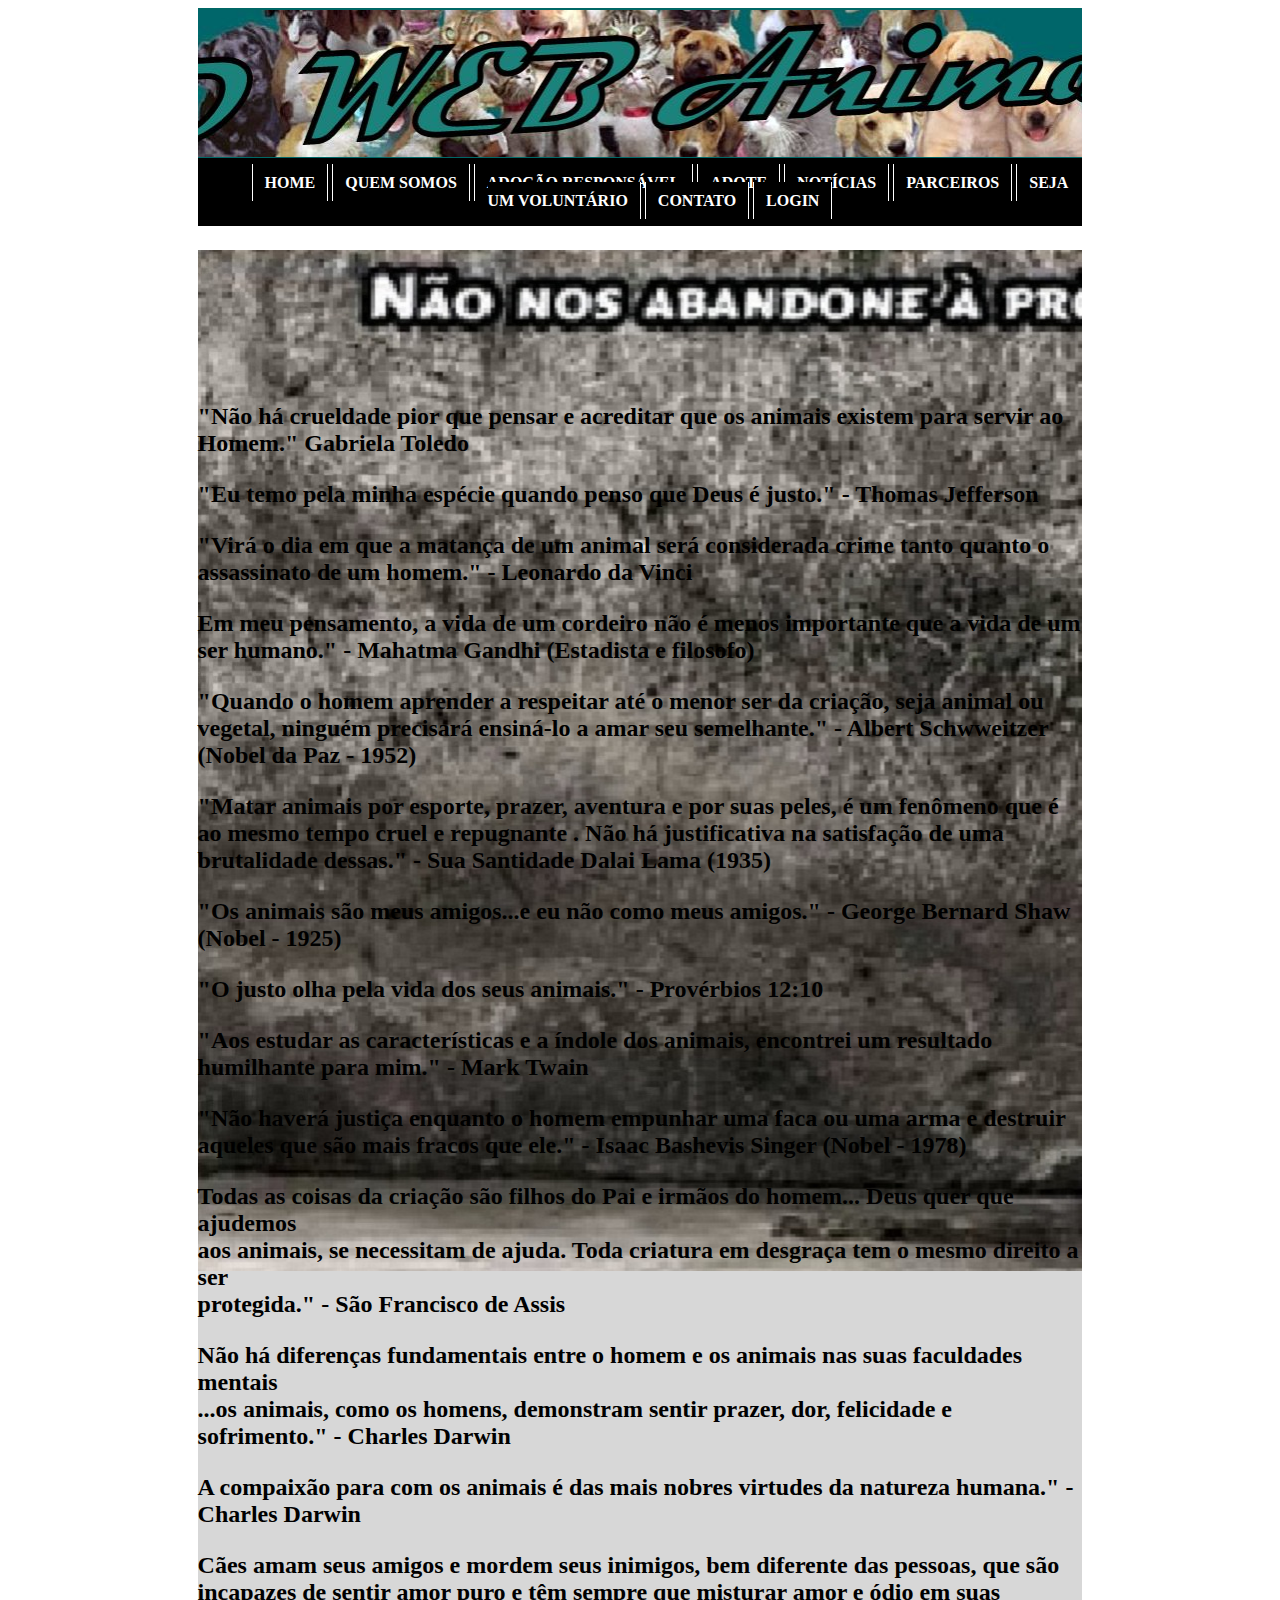
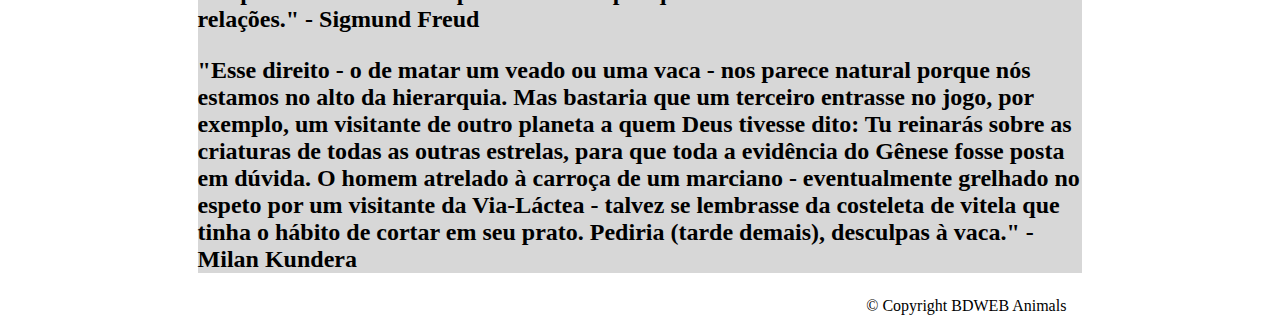
<file: index.html>
<!DOCTYPE html>
<html lang="en">
	<head>
		<meta charset="utf-8" />
		<!-- Always force latest IE rendering engine (even in intranet) & Chrome Frame
		Remove this if you use the .htaccess -->
		<meta http-equiv="X-UA-Compatible" content="IE=edge,chrome=1" />
		<title>BDWEBAnimals</title>
		<meta name="description" content="" />
		<meta name="author" content="Vanessa" />
		<meta name="viewport" content="width=device-width; initial-scale=1.0" />
		<!-- Replace favicon.ico & apple-touch-icon.png in the root of your domain and delete these references -->
		<link rel="shortcut icon" href="/favicon.ico" />
		<link rel="apple-touch-icon" href="/apple-touch-icon.png" />
		
		<style type="text/css">

.banner{
width:70%;
height:150px;
background-position:center;
background-color:#006766;
background-image:url(banner_texto_verde.jpg);
margin-left:auto;
margin-right:auto;
background-repeat:no-repeat;
}


.menu{
width:70%;
display:table;
background:#000000;
text-align:center;
margin-left:auto;
margin-right:auto;
}

.menu ul li{
display:inline;
}

.menu ul li a{
background:#000000;
color:#FFFFFF;
padding-right:12px;
padding-bottom:10px;
padding-left:12px;
padding-top:10px;
border-right:1px solid #FFFFFF;
border-left:1px solid #FFFFFF;
text-decoration:none;
font-size:16px;
font-weight:bold;
}

.menu ul li a:hover{
background-color:#006766;
font-size:20px;
}

.menu ul li a:active{
background-color:#006766;
}


.corpo{
height:auto;
width:70%;
margin-left:auto;
margin-right:auto;
background-color:#D7D7D7;
background-image:url(abandono.jpg);
background-repeat:no-repeat;
font-family:Georgia, "Times New Roman", Times, serif;
color:#000000;
font-size:24px;
font-weight:bold;
}

.rodape{
width:70%;
margin-left:auto;
margin-right:auto;
height:auto;
text-align:right;
}


</style>
	</head>
	
	
	
<body>
<!----------------------------------------------------------------------------------------Inicio DIV BANNER (class banner)--------------------------------------------------------------------------->
<div class="banner ">&nbsp;</div>
<!------------------------------------------------------------------------------------------Fim DIV BANNER (class banner)---------------------------------------------------------------------------->






<!----------------------------------------------------------------------------------------Inicio DIV MENU (class menu)------------------------------------------------------------------------------->
<div class="menu">
  <ul>
    <li><a href="index.html">HOME</a></li>
    <li><a href="quem_somos.html">QUEM SOMOS</a></li>
    <li><a href="adocao_responsavel.html">ADOÇÃO RESPONSÁVEL</a></li>
    <li><a href="adote.html">ADOTE</a></li>
    <li><a href="noticias.html">NOTÍCIAS</a></li>
    <li><a href="parceiros.html">PARCEIROS</a></li>
    <li><a href="seja_um_voluntario.html">SEJA UM VOLUNTÁRIO</a></li>
    <li><a href="contato.html">CONTATO</a></li>
    <li><a href="login.html">LOGIN</a></li>
  </ul>
</div>
<!------------------------------------------------------------------------------------------Fim DIV MENU (class menu)------------------------------------------------------------------------------->









<!-----------------------------------------------------------------------------------------Inicio DIV BODY (class corpo)----------------------------------------------------------------------------->
<div class="corpo">
<p>&nbsp;</p>
<p>&nbsp;</p>
<p>&nbsp;</p>
<p>"Não há crueldade pior que pensar e acreditar que os animais existem para servir ao Homem." Gabriela Toledo</p>
<p>"Eu temo pela minha espécie quando penso que Deus é justo." - Thomas Jefferson</p>
 
<p>"Virá o dia em que a matança de um animal será considerada crime tanto quanto o assassinato de um homem." - Leonardo da Vinci</p>

<p>Em meu pensamento, a vida de um cordeiro não é menos importante que a vida de um ser humano." - Mahatma Gandhi (Estadista e filosofo)</p>
 
<p>"Quando o homem aprender a respeitar até o menor ser da criação, seja animal ou vegetal, ninguém precisará ensiná-lo a amar seu semelhante." - Albert Schwweitzer (Nobel da Paz - 1952)</p>
 
<p>"Matar animais por esporte, prazer, aventura e por suas peles, é um fenômeno que é ao mesmo tempo cruel e repugnante . Não há justificativa na satisfação de uma brutalidade dessas." - Sua Santidade Dalai Lama (1935)</p>
 
<p>"Os animais são meus amigos...e eu não como meus amigos." - George Bernard Shaw<br /> (Nobel - 1925)</p>
 
<p>"O justo olha pela vida dos seus animais." - Provérbios 12:10</p>

<p>"Aos estudar as características e a índole dos animais, encontrei um resultado<br /> humilhante para mim." - Mark Twain</p>

<p>"Não haverá justiça enquanto o homem empunhar uma faca ou uma arma e destruir<br /> aqueles que são mais fracos que ele." - Isaac Bashevis Singer (Nobel - 1978)</p>

<p>Todas as coisas da criação são filhos do Pai e irmãos do homem... Deus quer que ajudemos<br /> aos animais, se necessitam de ajuda. Toda criatura em desgraça tem o mesmo direito a ser<br /> protegida.&quot; - São Francisco de Assis</p>

<p>Não há diferenças fundamentais entre o homem e os animais nas suas faculdades mentais<br />...os animais, como os homens, demonstram sentir prazer, dor, felicidade e sofrimento.&quot; - Charles Darwin</p>

<p>A compaixão para com os animais é das mais nobres virtudes da natureza humana.&quot; - Charles Darwin</p>

<p>Cães amam seus amigos e mordem seus inimigos, bem diferente das pessoas, que são incapazes de sentir amor puro e têm sempre que misturar amor e ódio em suas relações.&quot; - Sigmund Freud</p>

<p>"Esse direito - o de matar um veado ou uma vaca - nos parece natural porque nós estamos no alto da hierarquia. Mas bastaria que um terceiro entrasse no jogo, por exemplo, um visitante de outro planeta a quem Deus tivesse dito: Tu reinarás sobre as criaturas de todas as outras estrelas, para que toda a evidência do Gênese fosse posta em dúvida. O homem atrelado à carroça de um marciano - eventualmente grelhado no espeto por um visitante da Via-Láctea - talvez se lembrasse da costeleta de vitela que tinha o hábito de cortar em seu prato. Pediria (tarde demais), desculpas à vaca." - Milan Kundera</p>
</div>
<!-------------------------------------------------------------------------------------------FIM DIV BODY (class corpo)------------------------------------------------------------------------------>








<!-----------------------------------------------------------------------------------------Inicio DIV RODAPÉ (class rodape)-------------------------------------------------------------------------->
<div class="rodape">
  <footer>
    <p>&copy; Copyright  BDWEB Animals&nbsp;&nbsp;&nbsp;&nbsp;</p>
  </footer>
</div>
<!-------------------------------------------------------------------------------------------Fim DIV RODAPÉ (class rodape)--------------------------------------------------------------------------->
</body>
</html>
</file>
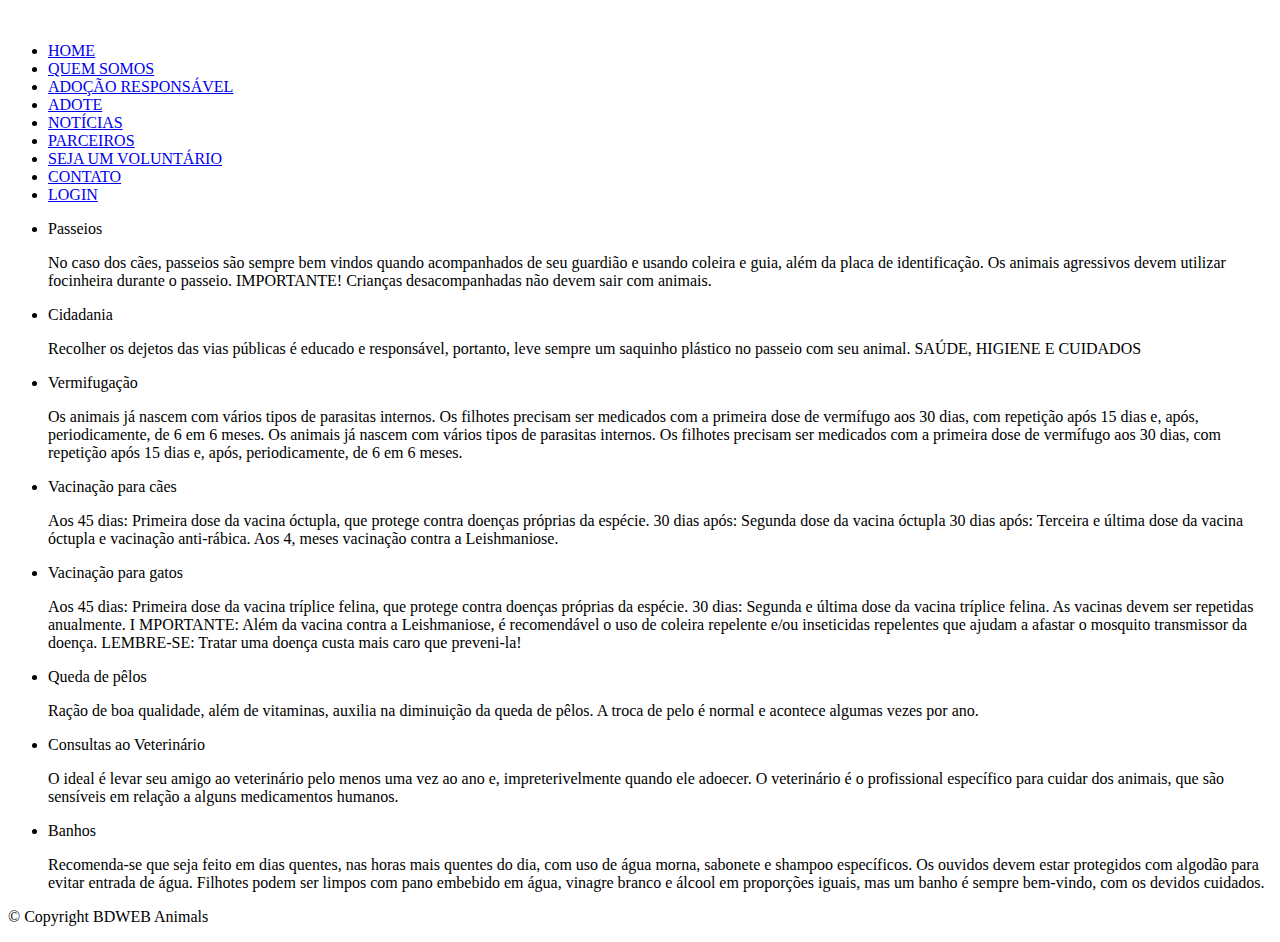
<file: adocao_responsavel.html>
<!DOCTYPE html>
<html lang="en">
	<head>
		<meta charset="utf-8" />
		<!-- Always force latest IE rendering engine (even in intranet) & Chrome Frame
		Remove this if you use the .htaccess -->
		<meta http-equiv="X-UA-Compatible" content="IE=edge,chrome=1" />
		<title>Adoçao Responsável</title>
		<meta name="description" content="" />
		<meta name="author" content="Vanessa" />

		<meta name="viewport" content="width=device-width; initial-scale=1.0" />
		<!-- Replace favicon.ico & apple-touch-icon.png in the root of your domain and delete these references -->
		<link rel="shortcut icon" href="/favicon.ico" />
		<link rel="apple-touch-icon" href="/apple-touch-icon.png" />
	</head>
		<body>
		<!--Inicio DIV BANNER (class banner)-->
			<div class="banner ">&nbsp;

		<!--Fim DIV BANNER (class banner)-->
			</div>

		<!--Inicio DIV MENU (class menu)-->
			<div class="menu">
 				 <ul>
				    <li><a href="index.html">HOME</a></li>
				    <li><a href="quem_somos.html">QUEM SOMOS</a></li>

				    <li><a href="adocao_responsavel.html">ADOÇÃO RESPONSÁVEL</a></li>
				    <li><a href="adote.html">ADOTE</a></li>
				    <li><a href="noticias.html">NOTÍCIAS</a></li>
				    <li><a href="parceiros.html">PARCEIROS</a></li>
				    <li><a href="seja_um_voluntario.html">SEJA UM VOLUNTÁRIO</a></li>
				    <li><a href="contato.html">CONTATO</a></li>

				    <li><a href="login.html">LOGIN</a></li>
  				</ul>
		<!--Fim DIV MENU (class menu)-->	
			</div>
		<!--Inicio DIV BODY (class corpo)-->
			<div class="corpo">
			<ul>
			<li>Passeios
				<p>No caso dos cães, passeios são sempre bem vindos quando acompanhados de seu guardião e usando coleira e guia, além da placa de identificação.
				Os animais agressivos devem utilizar focinheira durante o passeio.
				IMPORTANTE! Crianças desacompanhadas não devem sair com animais.
				</p>
			</li>
			
			<li>Cidadania
				<p>Recolher os dejetos das vias públicas é educado e responsável, portanto, leve sempre um saquinho plástico no passeio com seu animal.
			       SAÚDE, HIGIENE E CUIDADOS
			    </p>
			</li>
			
			<li>Vermifugação
				<p>Os animais já nascem com vários tipos de parasitas internos. Os filhotes precisam ser medicados com a primeira dose de vermífugo aos 30 dias, com repetição após 15 dias e, após, periodicamente, de 6 em 6 meses.
				Os animais já nascem com vários tipos de parasitas internos. Os filhotes precisam ser medicados com a primeira dose de vermífugo aos 30 dias, com repetição após 15 dias e, após, periodicamente, de 6 em 6 meses.
				</p>
			</li>
			<li> Vacinação para cães
				<p>Aos 45 dias: Primeira dose da vacina óctupla, que protege contra doenças próprias da espécie.
					30 dias após: Segunda dose da vacina óctupla
					30 dias após: Terceira e última dose da vacina óctupla e vacinação anti-rábica.
					Aos 4, meses vacinação contra a Leishmaniose.
				</p>
			</li>
			<li>Vacinação para gatos
				<p>
					Aos 45 dias: Primeira dose da vacina tríplice felina, que protege contra doenças próprias da espécie.
					30 dias: Segunda e última dose da vacina tríplice felina.
					As vacinas devem ser repetidas anualmente.
I					MPORTANTE: Além da vacina contra a Leishmaniose, é recomendável o uso de coleira repelente e/ou inseticidas repelentes que ajudam a afastar o mosquito transmissor da doença.
					LEMBRE-SE: Tratar uma doença custa mais caro que preveni-la!
				</p>
			</li>
						<li>Queda de pêlos
				<p>Ração de boa qualidade, além de vitaminas, auxilia na diminuição da queda de pêlos.
					A troca de pelo é normal e acontece algumas vezes por ano.					
				</p>
			</li>
			<li>Consultas ao Veterinário
				<p>O ideal é levar seu amigo ao veterinário pelo menos uma vez ao ano e, impreterivelmente quando ele adoecer.
					O veterinário é o profissional específico para cuidar dos animais, que são sensíveis em relação a alguns medicamentos humanos.
				</p>
			</li>
			<li>Banhos
				<p>Recomenda-se que seja feito em dias quentes, nas horas mais quentes do dia, com uso de água morna, sabonete e shampoo específicos.
					Os ouvidos devem estar protegidos com algodão para evitar entrada de água.
					Filhotes podem ser limpos com pano embebido em água, vinagre branco e álcool em proporções iguais, mas um banho é sempre bem-vindo, com os devidos cuidados.
				</p>
			</li>
			</ul>
		<!--FIM DIV BODY (class corpo)-->			
			</div>

		<!--Inicio DIV RODAPÉ (class rodape)-->
			<div class="rodape">
  				<footer>
    				<p>&copy; Copyright BDWEB Animals&nbsp;&nbsp;&nbsp;&nbsp;</p>
  				</footer>

  		<!--Fim DIV RODAPÉ (class rodape)-->	
			</div>
	</body>

</html>
</file>
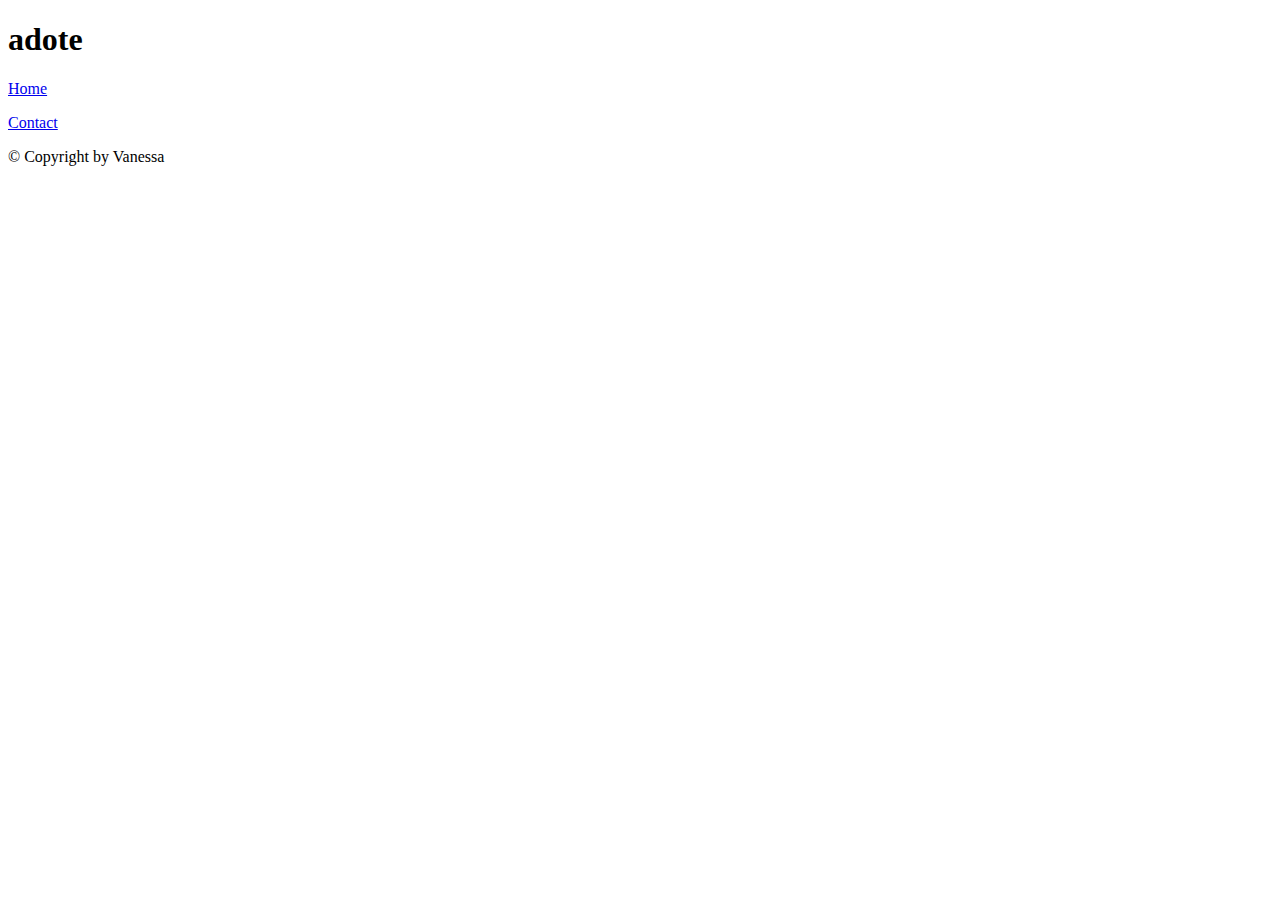
<file: adote.html>
<!DOCTYPE html>
<html lang="en">
	<head>
		<meta charset="utf-8" />
		<!-- Always force latest IE rendering engine (even in intranet) & Chrome Frame
		Remove this if you use the .htaccess -->
		<meta http-equiv="X-UA-Compatible" content="IE=edge,chrome=1" />
		<title>adote</title>
		<meta name="description" content="" />
		<meta name="author" content="Vanessa" />
		<meta name="viewport" content="width=device-width; initial-scale=1.0" />
		<!-- Replace favicon.ico & apple-touch-icon.png in the root of your domain and delete these references -->
		<link rel="shortcut icon" href="/favicon.ico" />
		<link rel="apple-touch-icon" href="/apple-touch-icon.png" />
	</head>
	<body>
		<div>
			<header>
				<h1>adote</h1>
			</header>
			<nav>
				<p>
					<a href="/">Home</a>
				</p>
				<p>
					<a href="/contact">Contact</a>
				</p>
			</nav>
			<div></div>
			<footer>
				<p>
					&copy; Copyright  by Vanessa
				</p>
			</footer>
		</div>
	</body>
</html>
</file>
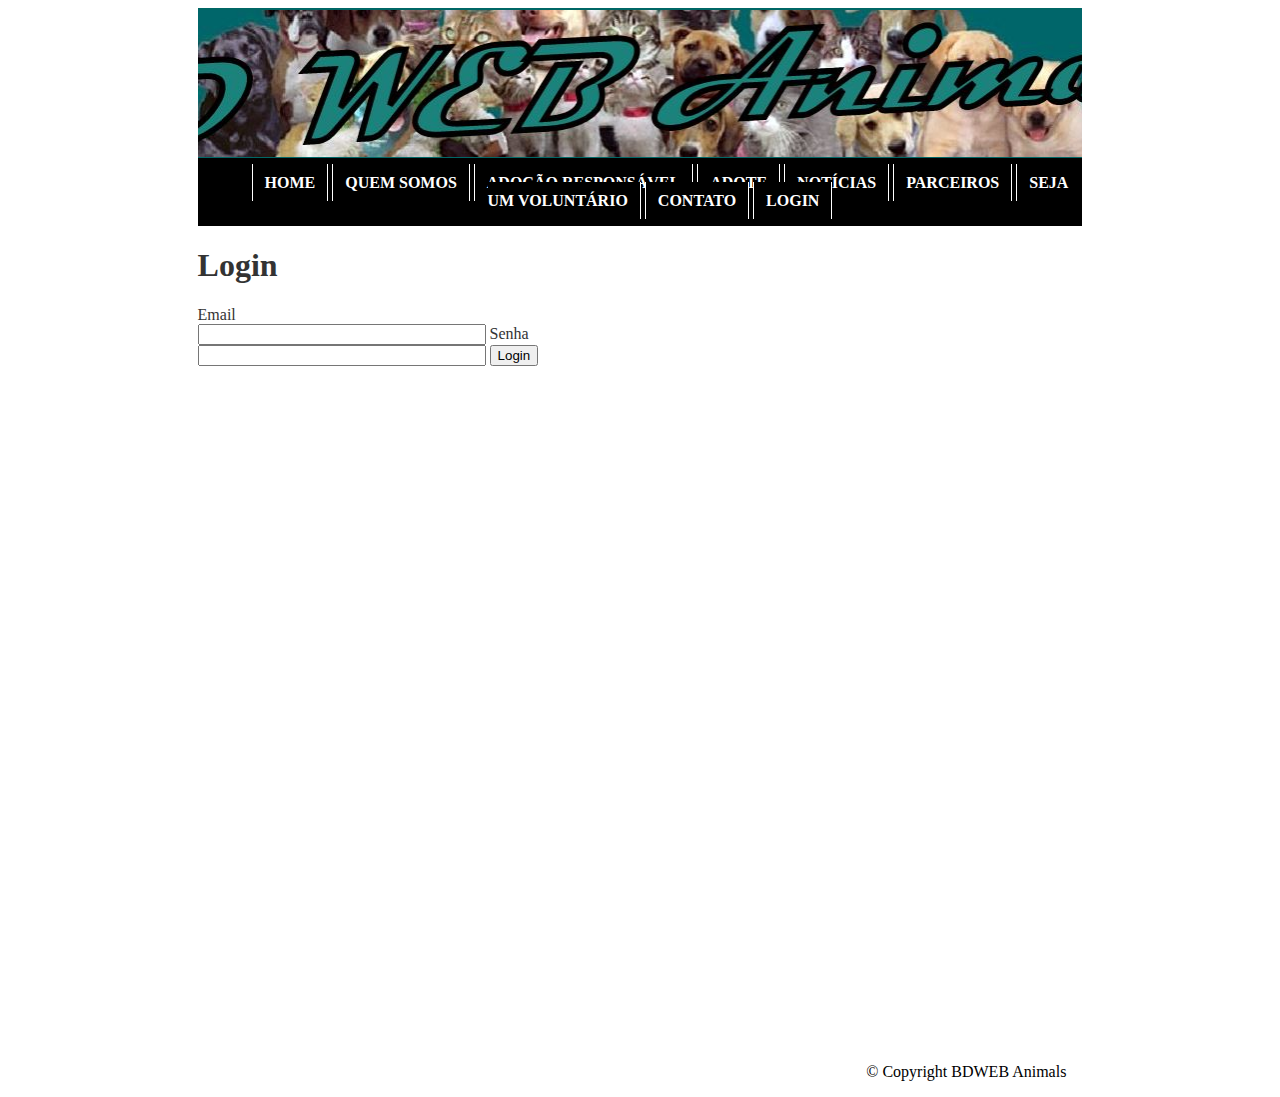
<file: login.html>
<!DOCTYPE html>
<html lang="en">
	<head>
		<meta charset="utf-8" />
		<!-- Always force latest IE rendering engine (even in intranet) & Chrome Frame
		Remove this if you use the .htaccess -->
		<meta http-equiv="X-UA-Compatible" content="IE=edge,chrome=1" />
		<title>login</title>
		<meta name="description" content="" />
		<meta name="author" content="Vanessa" />
		<meta name="viewport" content="width=device-width; initial-scale=1.0" />
		<!-- Replace favicon.ico & apple-touch-icon.png in the root of your domain and delete these references -->
		<link rel="shortcut icon" href="/favicon.ico" />
		<link rel="apple-touch-icon" href="/apple-touch-icon.png" />
		<link rel="stylesheet" type="text/css" href="estilo.css" />
	</head>
	<body>
<!----------------------------------------------------------------------------------------Inicio DIV BANNER (class banner)--------------------------------------------------------------------------->
<div class="banner ">&nbsp;</div>
<!------------------------------------------------------------------------------------------Fim DIV BANNER (class banner)---------------------------------------------------------------------------->






<!----------------------------------------------------------------------------------------Inicio DIV MENU (class menu)------------------------------------------------------------------------------->
<div class="menu">
  <ul>
    <li><a href="index.html">HOME</a></li>
    <li><a href="quem_somos.html">QUEM SOMOS</a></li>
    <li><a href="adocao_responsavel.html">ADOÇÃO RESPONSÁVEL</a></li>
    <li><a href="adote.html">ADOTE</a></li>
    <li><a href="noticias.html">NOTÍCIAS</a></li>
    <li><a href="parceiros.html">PARCEIROS</a></li>
    <li><a href="seja_um_voluntario.html">SEJA UM VOLUNTÁRIO</a></li>
    <li><a href="contato.html">CONTATO</a></li>
    <li><a href="login.html">LOGIN</a></li>
  </ul>
</div>
<!------------------------------------------------------------------------------------------Fim DIV MENU (class menu)------------------------------------------------------------------------------->







<!-----------------------------------------------------------------------------------------Inicio DIV BODY (class corpo)----------------------------------------------------------------------------->
<div class="corpo">
<div>
	<div class="tela_login">
          <div id="login" class="login_form">
           <form action="/session" method="post">
             <div style="margin:0; padding:0">
                <h1>Login</h1>
             </div>
              <div class="formbody"> 
                <label for="login">
                   Email
                   </br>
                   <input class="text" id="login_field" name="login" style="width: 21em;" tabindex="1" type="email">
                </label>
                <label for="password">
                  Senha <a href="/sessions/forgot_password"></a>
                  </br>
                  <input class="text" id="password" name="password" style="width: 21em;" tabindex="2" type="password" value="">
                </label>
                <label class="submit_btn">  
                  <input name="commit" tabindex="3" type="submit" value="Login">
                </label>
              </div>
           </form>
         </div>
       </div>
       </div>
</div>
<!-------------------------------------------------------------------------------------------FIM DIV BODY (class corpo)------------------------------------------------------------------------------>







<!-----------------------------------------------------------------------------------------Inicio DIV RODAPÉ (class rodape)-------------------------------------------------------------------------->
<div class="rodape">
  <footer>
    <p>&copy; Copyright  BDWEB Animals&nbsp;&nbsp;&nbsp;&nbsp;</p>
  </footer>
</div>
<!-------------------------------------------------------------------------------------------Fim DIV RODAPÉ (class rodape)--------------------------------------------------------------------------->
</body>
</html>
</file>
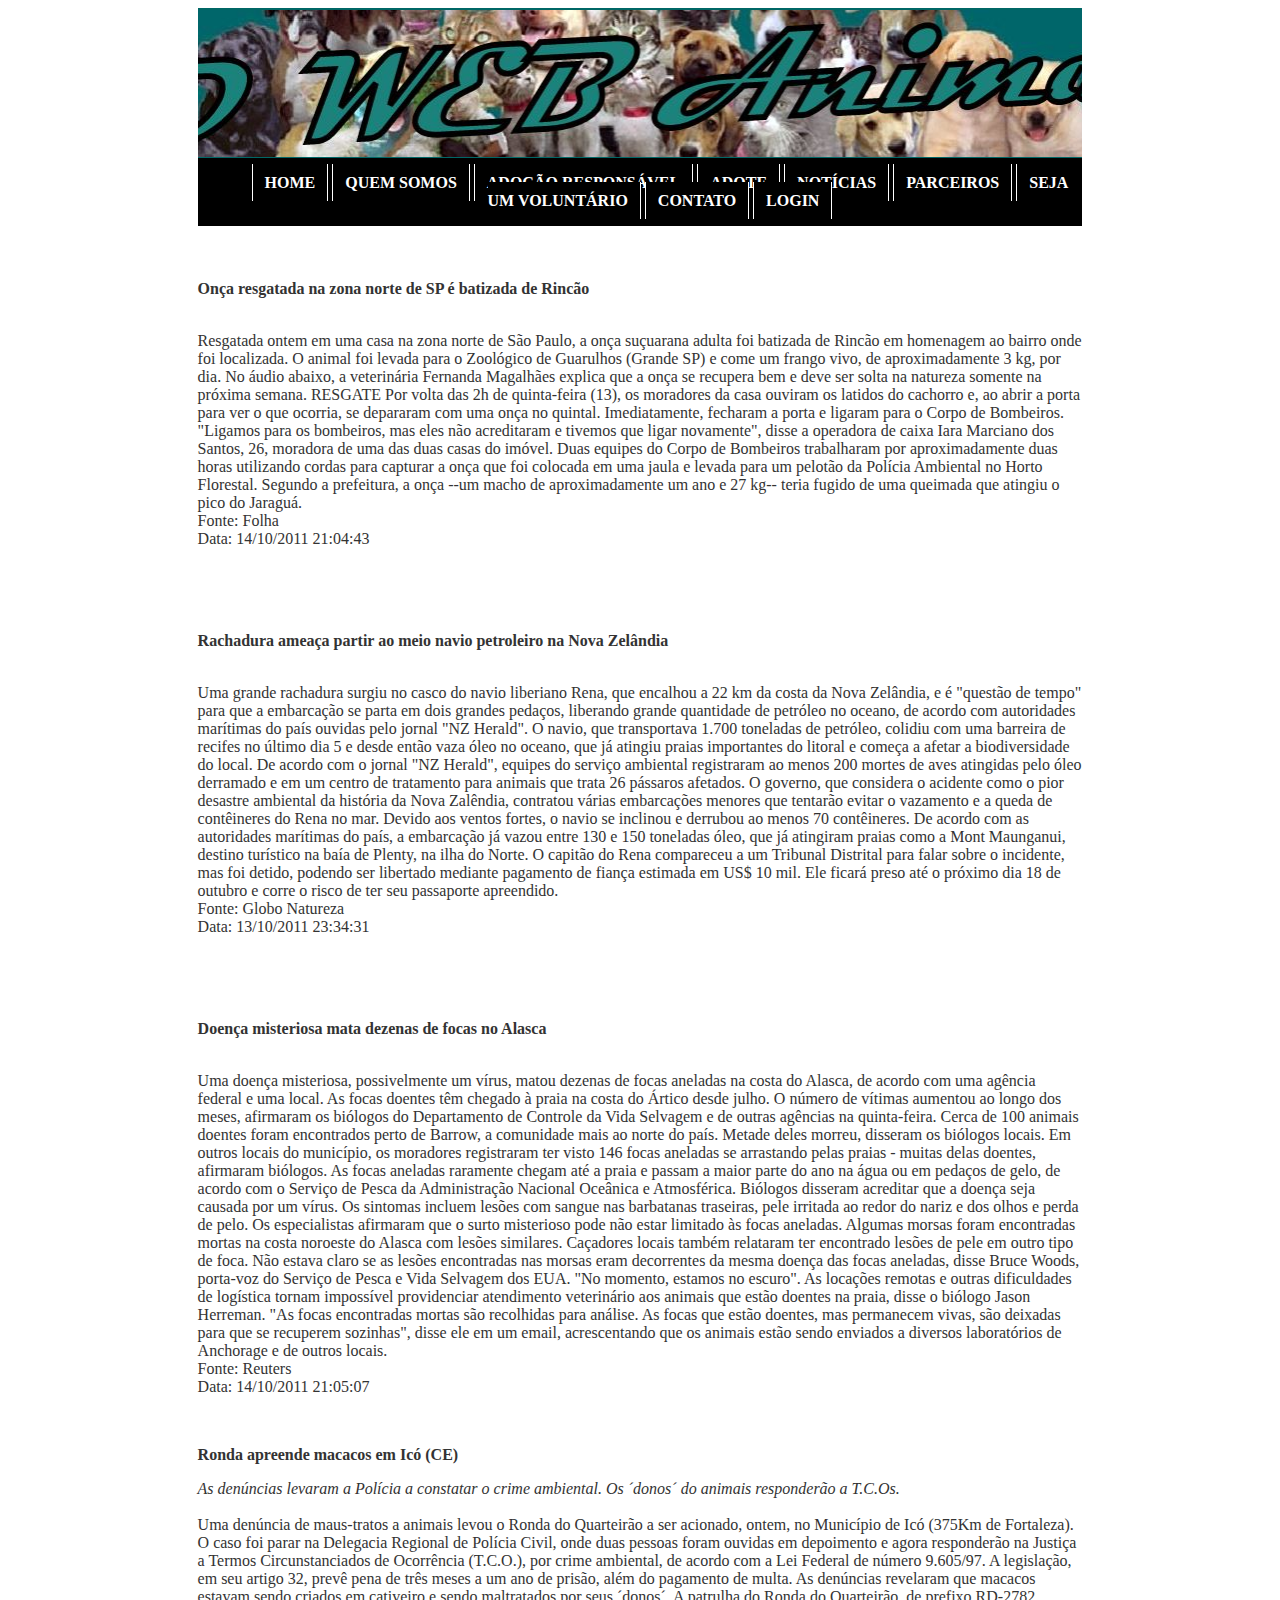
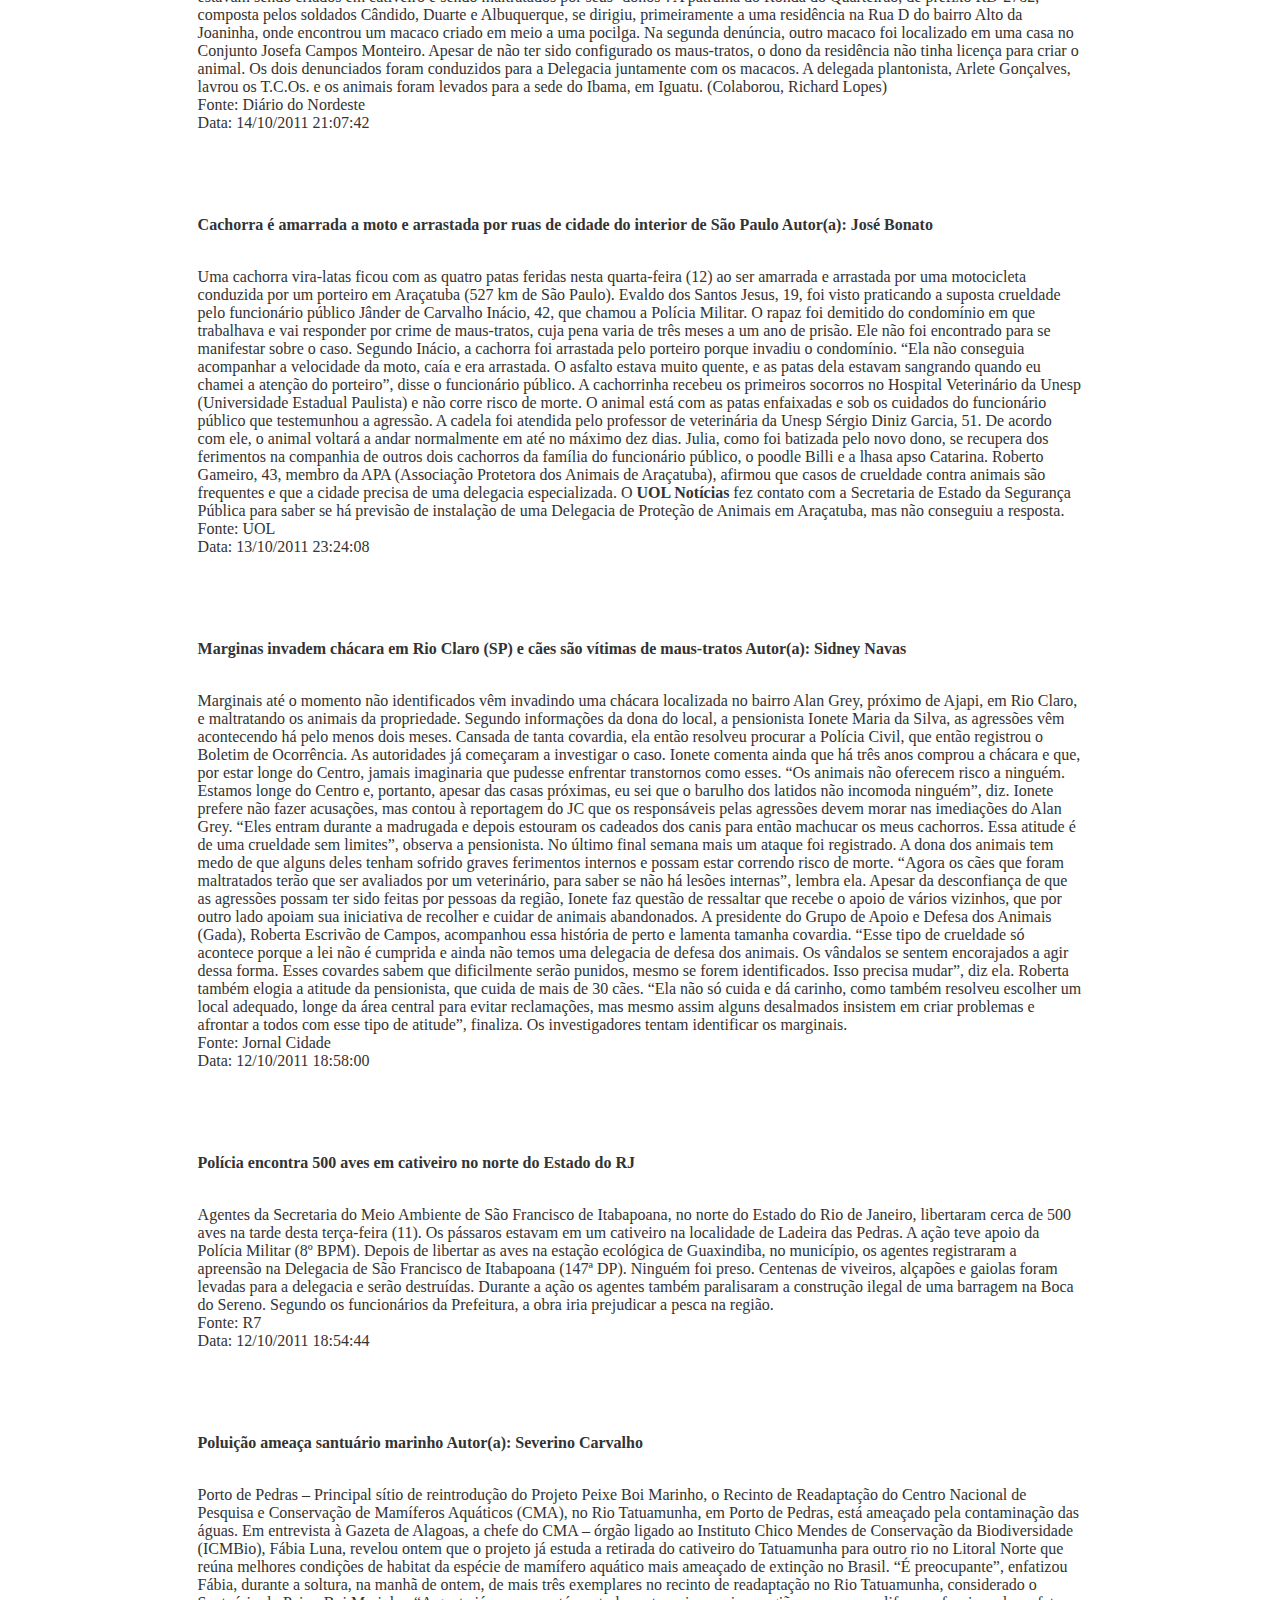
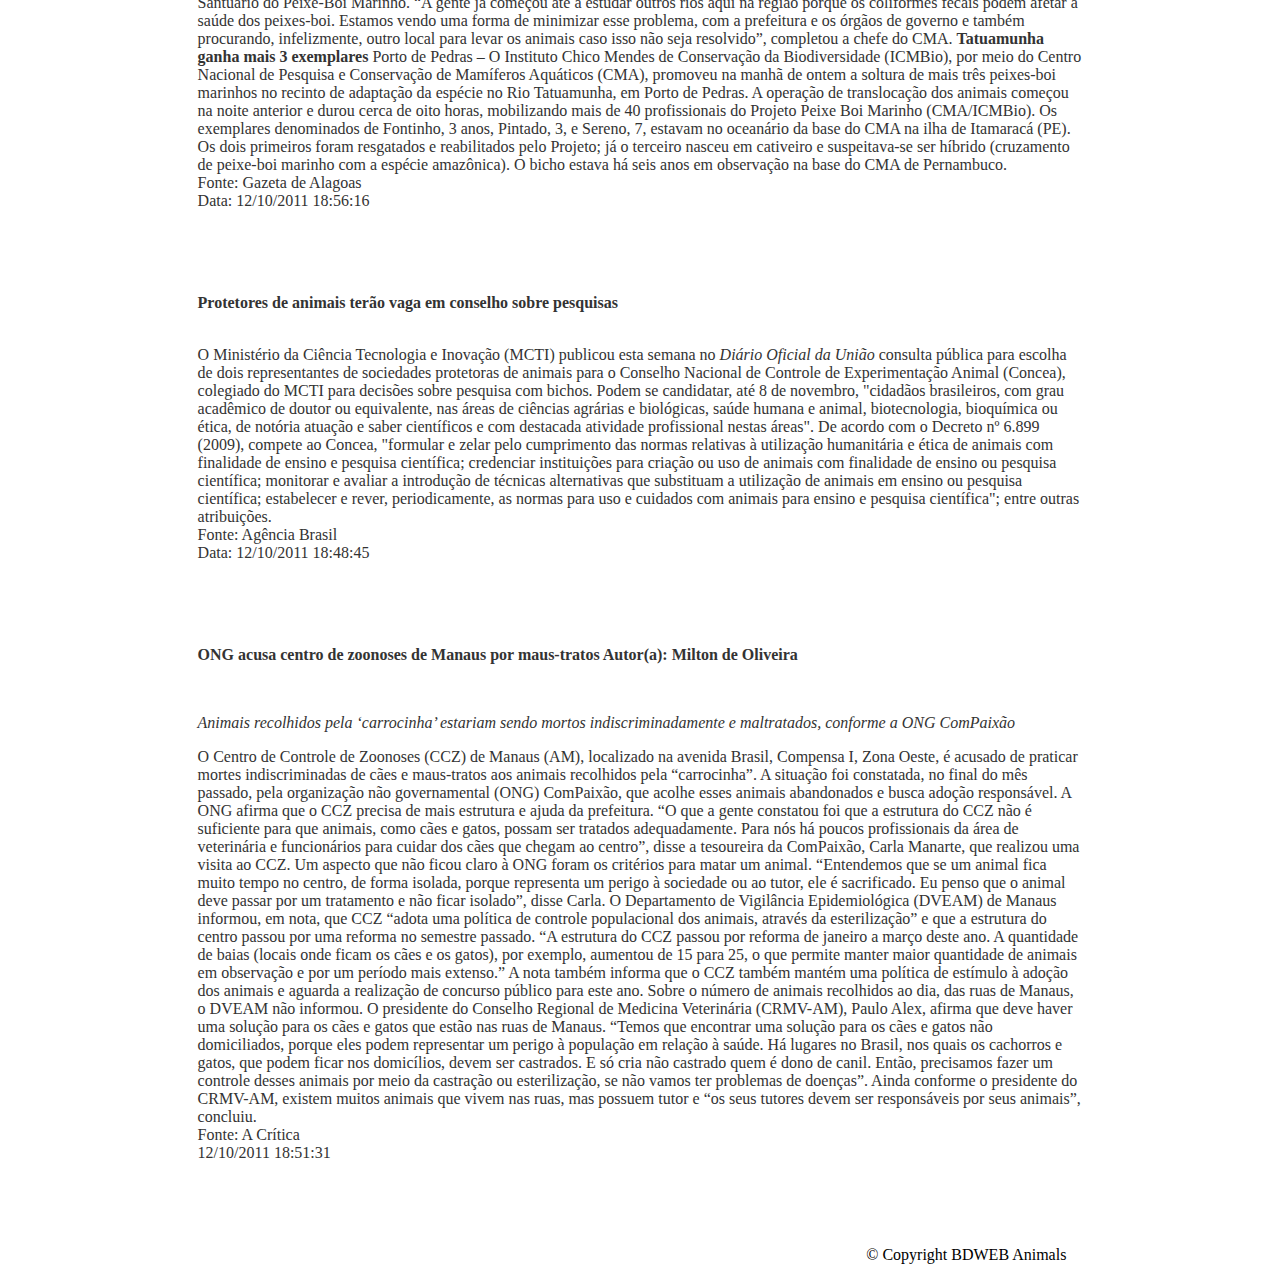
<file: noticias.html>
<!DOCTYPE html>
<html lang="en">
	<head>
		<meta charset="utf-8" />
		<!-- Always force latest IE rendering engine (even in intranet) & Chrome Frame
		Remove this if you use the .htaccess -->
		<meta http-equiv="X-UA-Compatible" content="IE=edge,chrome=1" />
		<title>noticias</title>
		<meta name="description" content="" />
		<meta name="author" content="Vanessa" />
		<meta name="viewport" content="width=device-width; initial-scale=1.0" />
		<!-- Replace favicon.ico & apple-touch-icon.png in the root of your domain and delete these references -->
		<link rel="shortcut icon" href="/favicon.ico" />
		<link rel="apple-touch-icon" href="/apple-touch-icon.png" />
		<link rel="stylesheet" type="text/css" href="estilo.css" />
	</head>



	<body>
<!----------------------------------------------------------------------------------------Inicio DIV BANNER (class banner)--------------------------------------------------------------------------->
<div class="banner ">&nbsp;</div>
<!------------------------------------------------------------------------------------------Fim DIV BANNER (class banner)---------------------------------------------------------------------------->






<!----------------------------------------------------------------------------------------Inicio DIV MENU (class menu)------------------------------------------------------------------------------->
<div class="menu">
  <ul>
    <li><a href="index.html">HOME</a></li>
    <li><a href="quem_somos.html">QUEM SOMOS</a></li>
    <li><a href="adocao_responsavel.html">ADOÇÃO RESPONSÁVEL</a></li>
    <li><a href="adote.html">ADOTE</a></li>
    <li><a href="noticias.html">NOTÍCIAS</a></li>
    <li><a href="parceiros.html">PARCEIROS</a></li>
    <li><a href="seja_um_voluntario.html">SEJA UM VOLUNTÁRIO</a></li>
    <li><a href="contato.html">CONTATO</a></li>
    <li><a href="login.html">LOGIN</a></li>
  </ul>
</div>
<!------------------------------------------------------------------------------------------Fim DIV MENU (class menu)------------------------------------------------------------------------------->










<!-----------------------------------------------------------------------------------------Inicio DIV BODY (class corpo)----------------------------------------------------------------------------->
<div class="corpo">
<br /><br /><br />
<b><label>Onça resgatada na zona norte de SP é batizada de Rincão</label></b>
<p><br />
  Resgatada ontem em uma casa na zona norte de São Paulo, a onça suçuarana adulta foi batizada de Rincão em homenagem ao bairro onde foi localizada.
  
  O animal foi levada para o Zoológico de Guarulhos (Grande SP) e come um frango vivo, de aproximadamente 3 kg, por dia.
  
  No áudio abaixo, a veterinária Fernanda Magalhães explica que a onça se recupera bem e deve ser solta na natureza somente na próxima semana.
  
  RESGATE
  
  Por volta das 2h de quinta-feira (13), os moradores da casa ouviram os latidos do cachorro e, ao abrir a porta para ver o que ocorria, se depararam com uma onça no quintal.
  
  Imediatamente, fecharam a porta e ligaram para o Corpo de Bombeiros. "Ligamos para os bombeiros, mas eles não acreditaram e tivemos que ligar novamente", disse a operadora de caixa Iara Marciano dos Santos, 26, moradora de uma das duas casas do imóvel.
  
  Duas equipes do Corpo de Bombeiros trabalharam por aproximadamente duas horas utilizando cordas para capturar a onça que foi colocada em uma jaula e levada para um pelotão da Polícia Ambiental no Horto Florestal.
  
  Segundo a prefeitura, a onça --um macho de aproximadamente um ano e 27 kg-- teria fugido de uma queimada que atingiu o pico do Jaraguá.
  
  <br />Fonte: Folha
  <br />Data: 14/10/2011 21:04:43 </p>
<p>&nbsp;</p>
<p>&nbsp;</p>

<b><label>Rachadura ameaça partir ao meio navio petroleiro na Nova Zelândia</label></b>
<p><br />
  Uma grande rachadura surgiu no casco do navio liberiano Rena, que encalhou a 22 km da costa da Nova Zelândia, e é "questão de tempo" para que a embarcação se parta em dois grandes pedaços, liberando grande quantidade de petróleo no oceano, de acordo com autoridades marítimas do país ouvidas pelo jornal "NZ Herald".

O navio, que transportava 1.700 toneladas de petróleo, colidiu com uma barreira de recifes no último dia 5 e desde então vaza óleo no oceano, que já atingiu praias importantes do litoral e começa a afetar a biodiversidade do local.

De acordo com o jornal "NZ Herald", equipes do serviço ambiental registraram ao menos 200 mortes de aves atingidas pelo óleo derramado e em um centro de tratamento para animais que trata 26 pássaros afetados.

O governo, que considera o acidente como o pior desastre ambiental da história da Nova Zalêndia, contratou várias embarcações menores que tentarão evitar o vazamento e a queda de contêineres do Rena no mar. Devido aos ventos fortes, o navio se inclinou e derrubou ao menos 70 contêineres.

De acordo com as autoridades marítimas do país, a embarcação já vazou entre 130 e 150 toneladas óleo, que já atingiram praias como a Mont Maunganui, destino turístico na baía de Plenty, na ilha do Norte.

O capitão do Rena compareceu a um Tribunal Distrital para falar sobre o incidente, mas foi detido, podendo ser libertado mediante pagamento de fiança estimada em US$ 10 mil. Ele ficará preso até o próximo dia 18 de outubro e corre o risco de ter seu passaporte apreendido.
  <br />Fonte: Globo Natureza
  <br />Data: 13/10/2011 23:34:31 </p>
<p>&nbsp;</p>
<p>&nbsp;</p>






<b><label>Doença misteriosa mata dezenas de focas no Alasca</label></b>
<p><br />
  Uma doença misteriosa, possivelmente um vírus, matou dezenas de focas aneladas na costa do Alasca, de acordo com uma agência federal e uma local. As focas doentes têm chegado à praia na costa do Ártico desde julho. O número de vítimas aumentou ao longo dos meses, afirmaram os biólogos do Departamento de Controle da Vida Selvagem e de outras agências na quinta-feira.

Cerca de 100 animais doentes foram encontrados perto de Barrow, a comunidade mais ao norte do país. Metade deles morreu, disseram os biólogos locais. Em outros locais do município, os moradores registraram ter visto 146 focas aneladas se arrastando pelas praias - muitas delas doentes, afirmaram biólogos.

As focas aneladas raramente chegam até a praia e passam a maior parte do ano na água ou em pedaços de gelo, de acordo com o Serviço de Pesca da Administração Nacional Oceânica e Atmosférica. Biólogos disseram acreditar que a doença seja causada por um vírus. Os sintomas incluem lesões com sangue nas barbatanas traseiras, pele irritada ao redor do nariz e dos olhos e perda de pelo.

Os especialistas afirmaram que o surto misterioso pode não estar limitado às focas aneladas. Algumas morsas foram encontradas mortas na costa noroeste do Alasca com lesões similares. Caçadores locais também relataram ter encontrado lesões de pele em outro tipo de foca. Não estava claro se as lesões encontradas nas morsas eram decorrentes da mesma doença das focas aneladas, disse Bruce Woods, porta-voz do Serviço de Pesca e Vida Selvagem dos EUA. "No momento, estamos no escuro".

As locações remotas e outras dificuldades de logística tornam impossível providenciar atendimento veterinário aos animais que estão doentes na praia, disse o biólogo Jason Herreman. "As focas encontradas mortas são recolhidas para análise. As focas que estão doentes, mas permanecem vivas, são deixadas para que se recuperem sozinhas", disse ele em um email, acrescentando que os animais estão sendo enviados a diversos laboratórios de Anchorage e de outros locais.
  <br />Fonte: Reuters
  <br />Data: 14/10/2011 21:05:07</p>
<p>&nbsp;</p>










<b><label>Ronda apreende macacos em Icó (CE)</label></b>
<p>
<i>As denúncias levaram a Polícia a constatar o crime ambiental. Os ´donos´ do animais responderão a T.C.Os.</i><br /><br />
  Uma denúncia de maus-tratos a animais levou o Ronda do Quarteirão a ser acionado, ontem, no Município de Icó (375Km de Fortaleza). O caso foi parar na Delegacia Regional de Polícia Civil, onde duas pessoas foram ouvidas em depoimento e agora responderão na Justiça a Termos Circunstanciados de Ocorrência (T.C.O.), por crime ambiental, de acordo com a Lei Federal de número 9.605/97. A legislação, em seu artigo 32, prevê pena de três meses a um ano de prisão, além do pagamento de multa.

As denúncias revelaram que macacos estavam sendo criados em cativeiro e sendo maltratados por seus ´donos´. A patrulha do Ronda do Quarteirão, de prefixo RD-2782, composta pelos soldados Cândido, Duarte e Albuquerque, se dirigiu, primeiramente a uma residência na Rua D do bairro Alto da Joaninha, onde encontrou um macaco criado em meio a uma pocilga.

Na segunda denúncia, outro macaco foi localizado em uma casa no Conjunto Josefa Campos Monteiro. Apesar de não ter sido configurado os maus-tratos, o dono da residência não tinha licença para criar o animal. Os dois denunciados foram conduzidos para a Delegacia juntamente com os macacos.

A delegada plantonista, Arlete Gonçalves, lavrou os T.C.Os. e os animais foram levados para a sede do Ibama, em Iguatu. (Colaborou, Richard Lopes)
  <br />Fonte: Diário do Nordeste
  <br />Data: 14/10/2011 21:07:42 </p>
<p>&nbsp;</p>
<p>&nbsp;</p>



<b><label>Cachorra é amarrada a moto e arrastada por ruas de cidade do interior de São Paulo
Autor(a): José Bonato</label></b>
<p><br />
  Uma cachorra vira-latas ficou com as quatro patas feridas nesta quarta-feira (12) ao ser amarrada e arrastada por uma motocicleta conduzida por um porteiro em Araçatuba (527 km de São Paulo).

Evaldo dos Santos Jesus, 19, foi visto praticando a suposta crueldade pelo funcionário público Jânder de Carvalho Inácio, 42, que chamou a Polícia Militar. O rapaz foi demitido do condomínio em que trabalhava e vai responder por crime de maus-tratos, cuja pena varia de três meses a um ano de prisão. Ele não foi encontrado para se manifestar sobre o caso.

Segundo Inácio, a cachorra foi arrastada pelo porteiro porque invadiu o condomínio. “Ela não conseguia acompanhar a velocidade da moto, caía e era arrastada. O asfalto estava muito quente, e as patas dela estavam sangrando quando eu chamei a atenção do porteiro”, disse o funcionário público.

A cachorrinha recebeu os primeiros socorros no Hospital Veterinário da Unesp (Universidade Estadual Paulista) e não corre risco de morte. O animal está com as patas enfaixadas e sob os cuidados do funcionário público que testemunhou a agressão.

A cadela foi atendida pelo professor de veterinária da Unesp Sérgio Diniz Garcia, 51. De acordo com ele, o animal voltará a andar normalmente em até no máximo dez dias. Julia, como foi batizada pelo novo dono, se recupera dos ferimentos na companhia de outros dois cachorros da família do funcionário público, o poodle Billi e a lhasa apso Catarina.

Roberto Gameiro, 43, membro da APA (Associação Protetora dos Animais de Araçatuba), afirmou que casos de crueldade contra animais são frequentes e que a cidade precisa de uma delegacia especializada.

O <b>UOL Notícias</b> fez contato com a Secretaria de Estado da Segurança Pública para saber se há previsão de instalação de uma Delegacia de Proteção de Animais em Araçatuba, mas não conseguiu a resposta.
  
  <br />Fonte: UOL
  <br />Data: 13/10/2011 23:24:08 </p>
<p>&nbsp;</p>
<p>&nbsp;</p>




<b><label>Marginas invadem chácara em Rio Claro (SP) e cães são vítimas de maus-tratos
Autor(a): Sidney Navas</label></b>
<p><br />
  Marginais até o momento não identificados vêm invadindo uma chácara localizada no bairro Alan Grey, próximo de Ajapi, em Rio Claro, e maltratando os animais da propriedade. Segundo informações da dona do local, a pensionista Ionete Maria da Silva, as agressões vêm acontecendo há pelo menos dois meses. Cansada de tanta covardia, ela então resolveu procurar a Polícia Civil, que então registrou o Boletim de Ocorrência. As autoridades já começaram a investigar o caso.

Ionete comenta ainda que há três anos comprou a chácara e que, por estar longe do Centro, jamais imaginaria que pudesse enfrentar transtornos como esses. “Os animais não oferecem risco a ninguém. Estamos longe do Centro e, portanto, apesar das casas próximas, eu sei que o barulho dos latidos não incomoda ninguém”, diz.

Ionete prefere não fazer acusações, mas contou à reportagem do JC que os responsáveis pelas agressões devem morar nas imediações do Alan Grey. “Eles entram durante a madrugada e depois estouram os cadeados dos canis para então machucar os meus cachorros. Essa atitude é de uma crueldade sem limites”, observa a pensionista. No último final semana mais um ataque foi registrado.

A dona dos animais tem medo de que alguns deles tenham sofrido graves ferimentos internos e possam estar correndo risco de morte. “Agora os cães que foram maltratados terão que ser avaliados por um veterinário, para saber se não há lesões internas”, lembra ela. Apesar da desconfiança de que as agressões possam ter sido feitas por pessoas da região, Ionete faz questão de ressaltar que recebe o apoio de vários vizinhos, que por outro lado apoiam sua iniciativa de recolher e cuidar de animais abandonados.

A presidente do Grupo de Apoio e Defesa dos Animais (Gada), Roberta Escrivão de Campos, acompanhou essa história de perto e lamenta tamanha covardia. “Esse tipo de crueldade só acontece porque a lei não é cumprida e ainda não temos uma delegacia de defesa dos animais. Os vândalos se sentem encorajados a agir dessa forma. Esses covardes sabem que dificilmente serão punidos, mesmo se forem identificados. Isso precisa mudar”, diz ela.

Roberta também elogia a atitude da pensionista, que cuida de mais de 30 cães. “Ela não só cuida e dá carinho, como também resolveu escolher um local adequado, longe da área central para evitar reclamações, mas mesmo assim alguns desalmados insistem em criar problemas e afrontar a todos com esse tipo de atitude”, finaliza. Os investigadores tentam identificar os marginais.
  
  <br />Fonte: Jornal Cidade
  <br />Data: 12/10/2011 18:58:00 </p>
<p>&nbsp;</p>
<p>&nbsp;</p>





<b><label>Polícia encontra 500 aves em cativeiro no norte do Estado do RJ</label></b>
<p><br />
  Agentes da Secretaria do Meio Ambiente de São Francisco de Itabapoana, no norte do Estado do Rio de Janeiro, libertaram cerca de 500 aves na tarde desta terça-feira (11). Os pássaros estavam em um cativeiro na localidade de Ladeira das Pedras. A ação teve apoio da Polícia Militar (8º BPM).
Depois de libertar as aves na estação ecológica de Guaxindiba, no município, os agentes registraram a apreensão na Delegacia de São Francisco de Itabapoana (147ª DP). Ninguém foi preso. Centenas de viveiros, alçapões e gaiolas foram levadas para a delegacia e serão destruídas.

Durante a ação os agentes também paralisaram a construção ilegal de uma barragem na Boca do Sereno. Segundo os funcionários da Prefeitura, a obra iria prejudicar a pesca na região.
  
  <br />Fonte: R7
  <br />Data: 12/10/2011 18:54:44 </p>
<p>&nbsp;</p>
<p>&nbsp;</p>




<b><label>Poluição ameaça santuário marinho
Autor(a): Severino Carvalho</label></b>
<p><br />
  Porto de Pedras – Principal sítio de reintrodução do Projeto Peixe Boi Marinho, o Recinto de Readaptação do Centro Nacional de Pesquisa e Conservação de Mamíferos Aquáticos (CMA), no Rio Tatuamunha, em Porto de Pedras, está ameaçado pela contaminação das águas. Em entrevista à Gazeta de Alagoas, a chefe do CMA – órgão ligado ao Instituto Chico Mendes de Conservação da Biodiversidade (ICMBio), Fábia Luna, revelou ontem que o projeto já estuda a retirada do cativeiro do Tatuamunha para outro rio no Litoral Norte que reúna melhores condições de habitat da espécie de mamífero aquático mais ameaçado de extinção no Brasil.

“É preocupante”, enfatizou Fábia, durante a soltura, na manhã de ontem, de mais três exemplares no recinto de readaptação no Rio Tatuamunha, considerado o Santuário do Peixe-Boi Marinho. “A gente já começou até a estudar outros rios aqui na região porque os coliformes fecais podem afetar a saúde dos peixes-boi. Estamos vendo uma forma de minimizar esse problema, com a prefeitura e os órgãos de governo e também procurando, infelizmente, outro local para levar os animais caso isso não seja resolvido”, completou a chefe do CMA.

<b>Tatuamunha ganha mais 3 exemplares </b>
Porto de Pedras – O Instituto Chico Mendes de Conservação da Biodiversidade (ICMBio), por meio do Centro Nacional de Pesquisa e Conservação de Mamíferos Aquáticos (CMA), promoveu na manhã de ontem a soltura de mais três peixes-boi marinhos no recinto de adaptação da espécie no Rio Tatuamunha, em Porto de Pedras. A operação de translocação dos animais começou na noite anterior e durou cerca de oito horas, mobilizando mais de 40 profissionais do Projeto Peixe Boi Marinho (CMA/ICMBio).

Os exemplares denominados de Fontinho, 3 anos, Pintado, 3, e Sereno, 7, estavam no oceanário da base do CMA na ilha de Itamaracá (PE). Os dois primeiros foram resgatados e reabilitados pelo Projeto; já o terceiro nasceu em cativeiro e suspeitava-se ser híbrido (cruzamento de peixe-boi marinho com a espécie amazônica). O bicho estava há seis anos em observação na base do CMA de Pernambuco.
  
  <br />Fonte: Gazeta de Alagoas
  <br />Data: 12/10/2011 18:56:16 </p>
<p>&nbsp;</p>
<p>&nbsp;</p>




<b><label>Protetores de animais terão vaga em conselho sobre pesquisas</label></b>
<p><br />
  O Ministério da Ciência Tecnologia e Inovação (MCTI) publicou esta semana no <i>Diário Oficial da União</i> consulta pública para escolha de dois representantes de sociedades protetoras de animais para o Conselho Nacional de Controle de Experimentação Animal (Concea), colegiado do MCTI para decisões sobre pesquisa com bichos.

Podem se candidatar, até 8 de novembro, "cidadãos brasileiros, com grau acadêmico de doutor ou equivalente, nas áreas de ciências agrárias e biológicas, saúde humana e animal, biotecnologia, bioquímica ou ética, de notória atuação e saber científicos e com destacada atividade profissional nestas áreas".

De acordo com o Decreto nº 6.899 (2009), compete ao Concea, "formular e zelar pelo cumprimento das normas relativas à utilização humanitária e ética de animais com finalidade de ensino e pesquisa científica; credenciar instituições para criação ou uso de animais com finalidade de ensino ou pesquisa científica; monitorar e avaliar a introdução de técnicas alternativas que substituam a utilização de animais em ensino ou pesquisa científica; estabelecer e rever, periodicamente, as normas para uso e cuidados com animais para ensino e pesquisa científica"; entre outras atribuições.
  
  <br />Fonte: Agência Brasil
  <br />Data: 12/10/2011 18:48:45 </p>
<p>&nbsp;</p>
<p>&nbsp;</p>




<b><label>ONG acusa centro de zoonoses de Manaus por maus-tratos
Autor(a): Milton de Oliveira</label></b>
<p><br />

<p><i>Animais recolhidos pela ‘carrocinha’ estariam sendo mortos indiscriminadamente e maltratados, conforme a ONG ComPaixão</i></p>
  O Centro de Controle de Zoonoses (CCZ) de Manaus (AM), localizado na avenida Brasil, Compensa I, Zona Oeste, é acusado de praticar mortes indiscriminadas de cães e maus-tratos aos animais recolhidos pela “carrocinha”. A situação foi constatada, no final do mês passado, pela organização não governamental (ONG) ComPaixão, que acolhe esses animais abandonados e busca adoção responsável.

A ONG afirma que o CCZ precisa de mais estrutura e ajuda da prefeitura. “O que a gente constatou foi que a estrutura do CCZ não é suficiente para que animais, como cães e gatos, possam ser tratados adequadamente. Para nós há poucos profissionais da área de veterinária e funcionários para cuidar dos cães que chegam ao centro”, disse a tesoureira da ComPaixão, Carla Manarte, que realizou uma visita ao CCZ. Um aspecto que não ficou claro à ONG foram os critérios para matar um animal. “Entendemos que se um animal fica muito tempo no centro, de forma isolada, porque representa um perigo à sociedade ou ao tutor, ele é sacrificado. Eu penso que o animal deve passar por um tratamento e não ficar isolado”, disse Carla.

O Departamento de Vigilância Epidemiológica (DVEAM) de Manaus informou, em nota, que CCZ “adota uma política de controle populacional dos animais, através da esterilização” e que a estrutura do centro passou por uma reforma no semestre passado. “A estrutura do CCZ passou por reforma de janeiro a março deste ano. A quantidade de baias (locais onde ficam os cães e os gatos), por exemplo, aumentou de 15 para 25, o que permite manter maior quantidade de animais em observação e por um período mais extenso.” A nota também informa que o CCZ também mantém uma política de estímulo à adoção dos animais e aguarda a realização de concurso público para este ano.

Sobre o número de animais recolhidos ao dia, das ruas de Manaus, o DVEAM não informou. O presidente do Conselho Regional de Medicina Veterinária (CRMV-AM), Paulo Alex, afirma que deve haver uma solução para os cães e gatos que estão nas ruas de Manaus. “Temos que encontrar uma solução para os cães e gatos não domiciliados, porque eles podem representar um perigo à população em relação à saúde. Há lugares no Brasil, nos quais os cachorros e gatos, que podem ficar nos domicílios, devem ser castrados. E só cria não castrado quem é dono de canil.

Então, precisamos fazer um controle desses animais por meio da castração ou esterilização, se não vamos ter problemas de doenças”. Ainda conforme o presidente do CRMV-AM, existem muitos animais que vivem nas ruas, mas possuem tutor e “os seus tutores devem ser responsáveis por seus animais”, concluiu.
  
  <br />Fonte: A Crítica
  <br />12/10/2011 18:51:31 </p>
<p>&nbsp;</p>
<p>&nbsp;</p>
</div>
<!-------------------------------------------------------------------------------------------FIM DIV BODY (class corpo)------------------------------------------------------------------------------>








<!-----------------------------------------------------------------------------------------Inicio DIV RODAPÉ (class rodape)-------------------------------------------------------------------------->
<div class="rodape">
  <footer>
    <p>&copy; Copyright  BDWEB Animals&nbsp;&nbsp;&nbsp;&nbsp;</p>
  </footer>
</div>
<!-------------------------------------------------------------------------------------------Fim DIV RODAPÉ (class rodape)--------------------------------------------------------------------------->
</body>
</html>
</file>
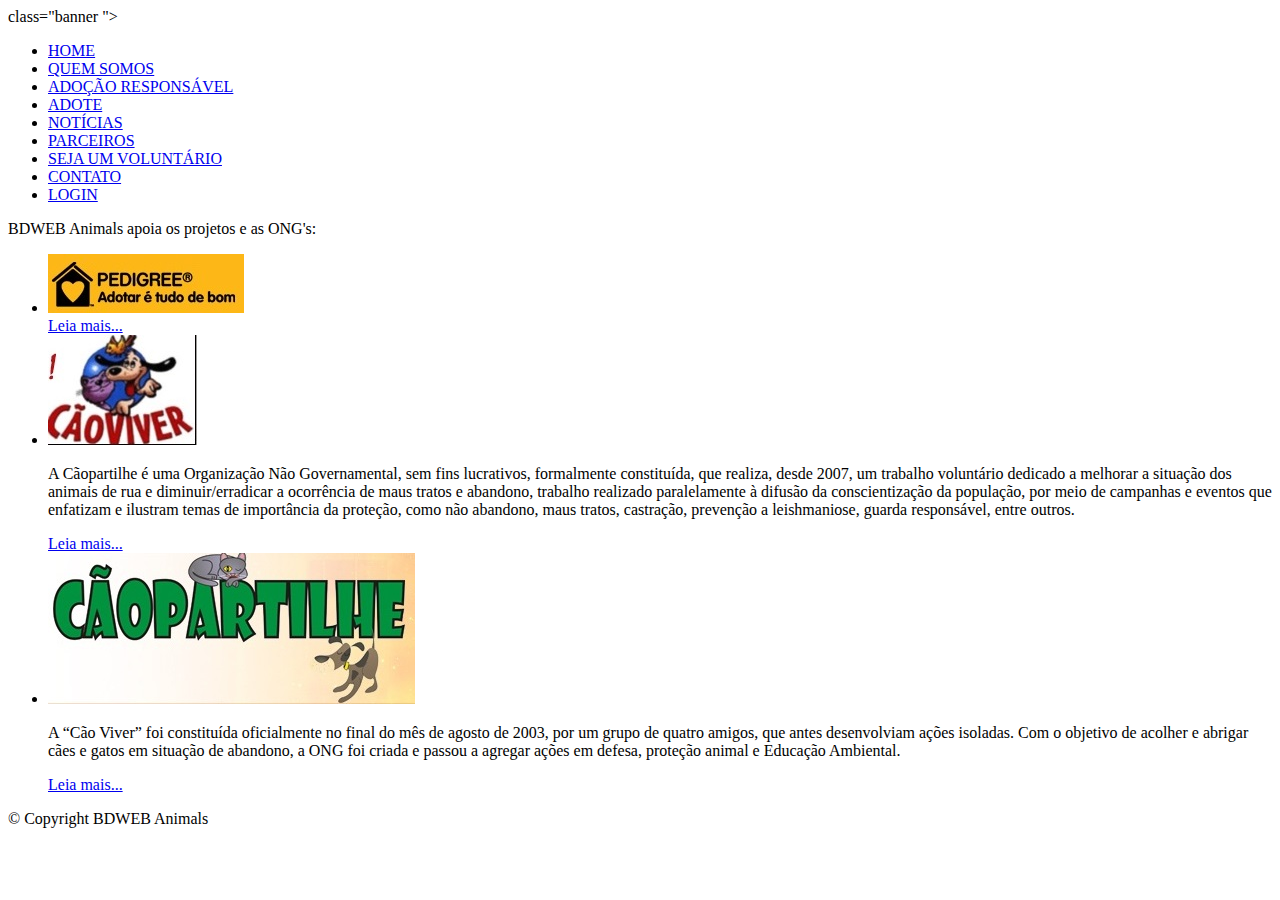
<file: parceiros.html>
<!DOCTYPE html>
<html lang="en">
	<head>
		<meta charset="utf-8" />
		<!-- Always force latest IE rendering engine (even in intranet) & Chrome Frame
		Remove this if you use the .htaccess -->
		<meta http-equiv="X-UA-Compatible" content="IE=edge,chrome=1" />
		<title>Parceiros</title>
		<meta name="description" content="" />
		<meta name="author" content="Vanessa" />

		<meta name="viewport" content="width=device-width; initial-scale=1.0" />
		<!-- Replace favicon.ico & apple-touch-icon.png in the root of your domain and delete these references -->
		<link rel="shortcut icon" href="/favicon.ico" />
		<link rel="apple-touch-icon" href="/apple-touch-icon.png" />
	</head>
		<body>
		<!--Inicio DIV BANNER (class banner)-->
			<div> class="banner ">&nbsp;

		<!--Fim DIV BANNER (class banner)-->
			</div>

		<!--Inicio DIV MENU (class menu)-->
			<div class="menu">
 				 <ul>
				    <li><a href="index.html">HOME</a></li>
				    <li><a href="quem_somos.html">QUEM SOMOS</a></li>

				    <li><a href="adocao_responsavel.html">ADOÇÃO RESPONSÁVEL</a></li>
				    <li><a href="adote.html">ADOTE</a></li>
				    <li><a href="noticias.html">NOTÍCIAS</a></li>
				    <li><a href="parceiros.html">PARCEIROS</a></li>
				    <li><a href="seja_um_voluntario.html">SEJA UM VOLUNTÁRIO</a></li>
				    <li><a href="contato.html">CONTATO</a></li>

				    <li><a href="login.html">LOGIN</a></li>
  				</ul>
		<!--Fim DIV MENU (class menu)-->	
			</div>
		<!--Inicio DIV BODY (class corpo)-->
			<div class="corpo">
			<p>BDWEB Animals apoia os projetos e as ONG's:</p>
				<ul>

					<li>
						<img src="pedigree.jpg" alt="Pedigree Adotar é tudo de bom"/></br>
						<a href="http://www.adotaretudodebom.com.br/" target="_blank">Leia mais...</br></a>
					</li>
					
					<li>
						<img src="caoviver.jpg" alt="Cão Viver"/></br>
						<p>A Cãopartilhe é uma Organização Não Governamental, sem fins lucrativos, formalmente constituída, que realiza, desde 2007, 
							um trabalho voluntário dedicado a melhorar a situação dos animais de rua e diminuir/erradicar a ocorrência de maus tratos e 
							abandono, trabalho realizado paralelamente à difusão da conscientização da população, por meio de campanhas e eventos que enfatizam e ilustram temas de importância da proteção, 
							como não abandono, maus tratos, castração, prevenção a leishmaniose, guarda responsável, entre outros. </p>
						<a href="http://www.caopartilhe.com/" target="_blank">Leia mais...</a></br>

					</li>
					<li>
						<img src="caopartilhe.jpg" alt="Cãopartilhe"/></br>
						<p>A “Cão Viver” foi constituída oficialmente no final do mês de agosto de 2003, por um grupo de quatro amigos, que antes desenvolviam ações isoladas. 
							Com o objetivo de acolher e abrigar cães e gatos em situação de abandono, a ONG foi criada e passou a agregar ações em defesa, proteção animal e Educação Ambiental. </p>
						<a href="http://caoviver.com.br/" target="_blank">Leia mais...</a>
					</li>
				</ul>
		<!--FIM DIV BODY (class corpo)-->			
			</div>

		<!--Inicio DIV RODAPÉ (class rodape)-->
			<div class="rodape">
  				<footer>
    				<p>&copy; Copyright BDWEB Animals&nbsp;&nbsp;&nbsp;&nbsp;</p>
  				</footer>
  		<!--Fim DIV RODAPÉ (class rodape)-->	
			</div>
	</body>

</html>
</file>
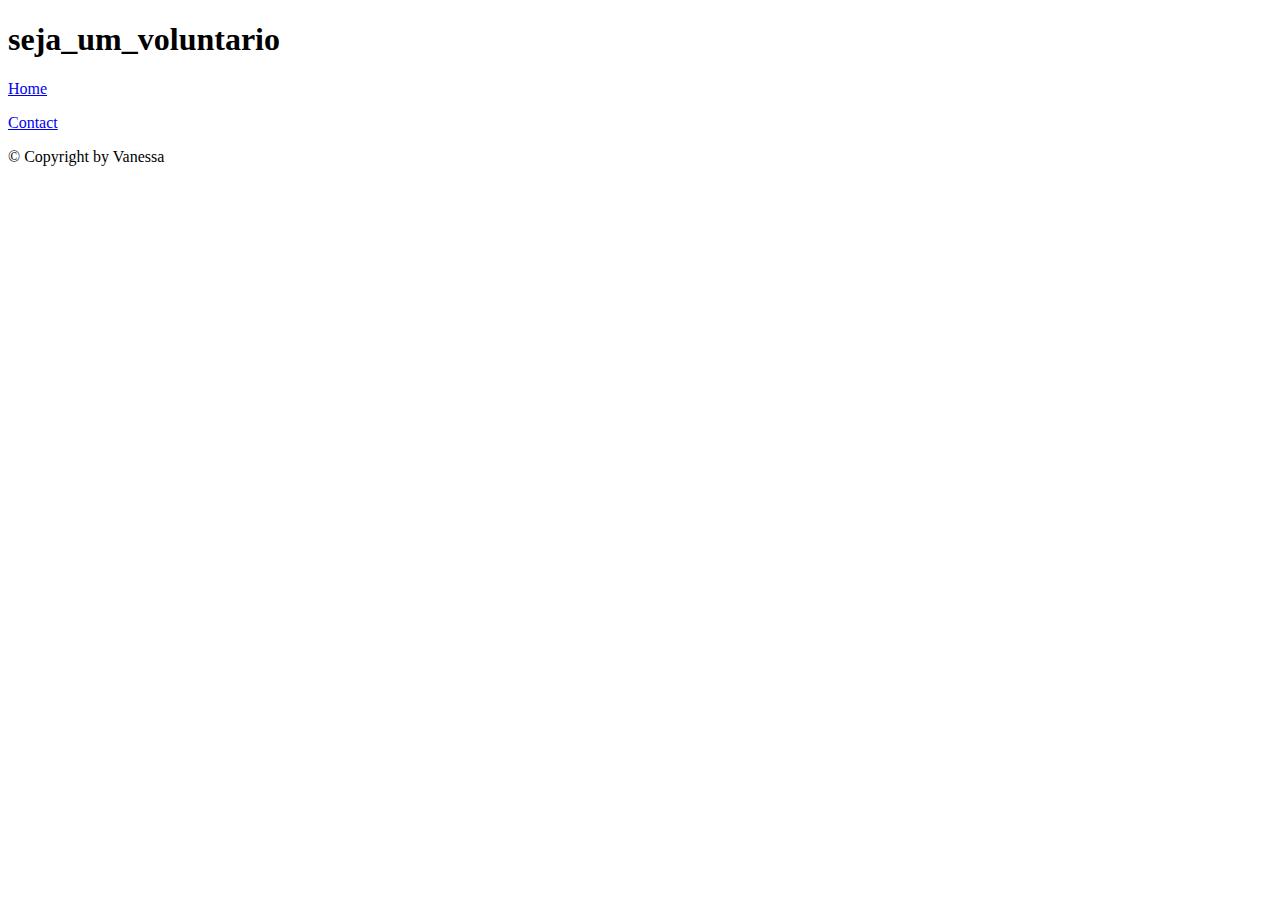
<file: seja_um_voluntario.html>
<!DOCTYPE html>
<html lang="en">
	<head>
		<meta charset="utf-8" />
		<!-- Always force latest IE rendering engine (even in intranet) & Chrome Frame
		Remove this if you use the .htaccess -->
		<meta http-equiv="X-UA-Compatible" content="IE=edge,chrome=1" />
		<title>seja_um_voluntario</title>
		<meta name="description" content="" />
		<meta name="author" content="Vanessa" />
		<meta name="viewport" content="width=device-width; initial-scale=1.0" />
		<!-- Replace favicon.ico & apple-touch-icon.png in the root of your domain and delete these references -->
		<link rel="shortcut icon" href="/favicon.ico" />
		<link rel="apple-touch-icon" href="/apple-touch-icon.png" />
	</head>
	<body>
		<div>
			<header>
				<h1>seja_um_voluntario</h1>
			</header>
			<nav>
				<p>
					<a href="/">Home</a>
				</p>
				<p>
					<a href="/contact">Contact</a>
				</p>
			</nav>
			<div></div>
			<footer>
				<p>
					&copy; Copyright  by Vanessa
				</p>
			</footer>
		</div>
	</body>
</html>
</file>
<file: estilo.css>
@charset "utf-8";
/* CSS Document */

.banner{
width:70%;
height:150px;
background-position:center;
background-color:#006766;
background-image:url(banner_texto_verde.jpg);
margin-left:auto;
margin-right:auto;
background-repeat:no-repeat;
}


.menu{
width:70%;
display:table;
background:#000000;
text-align:center;
margin-left:auto;
margin-right:auto;
}

.menu ul li{
display:inline;
}

.menu ul li a{
background:#000000;
color:#FFFFFF;
padding-right:12px;
padding-bottom:10px;
padding-left:12px;
padding-top:10px;
border-right:1px solid #FFFFFF;
border-left:1px solid #FFFFFF;
text-decoration:none;
font-size:16px;
font-weight:bold;
}

.menu ul li a:hover{
background-color:#006766;
font-size:20px;
}

.menu ul li a:active{
background-color:#006766;
}


.corpo{
min-height:800px;
height:auto;
width:70%;
margin-left:auto;
margin-right:auto;
font-family:Georgia, "Times New Roman", Times, serif;
color:#333333;
}

.rodape{
width:70%;
margin-left:auto;
margin-right:auto;
height:auto;
text-align:right;
}
</file>
